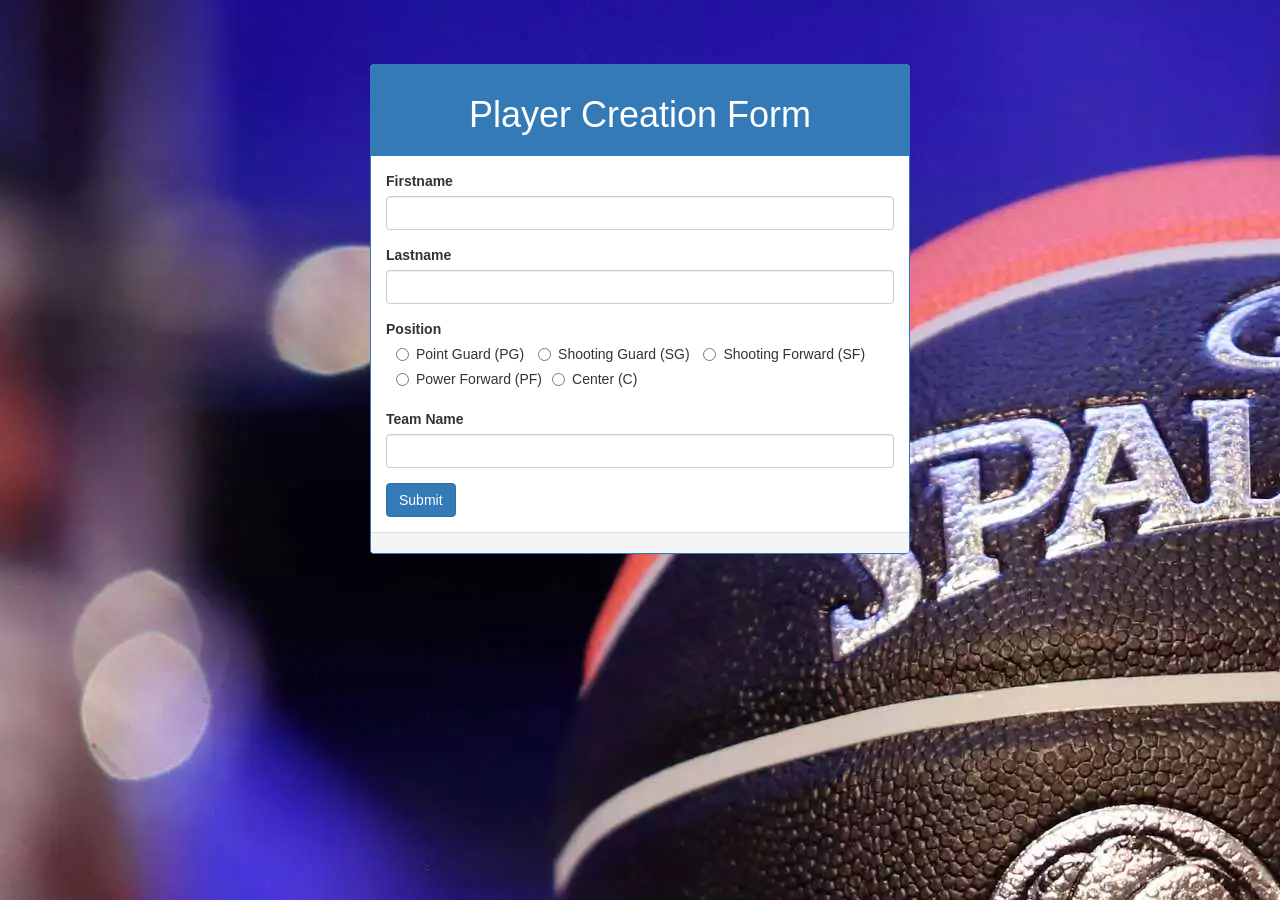
<file: webapp/playerRegistrationForm.html>
<!DOCTYPE html>
<html>
  <head>
    <title>Player Creation Form</title>
    <link rel="icon" type="image/x-icon" href="css/icon.jpg">
    <link rel="stylesheet" type="text/css" href="css/bootstrap.css" />
  </head>
  <body>
    <div class="container">
      <div class="row col-md-6 col-md-offset-3">
        <div class="panel panel-primary">
          <div class="panel-heading text-center">
            <h1>Player Creation Form</h1>
          </div>
          <div class="panel-body">
            <form action="playerCreation.php" method="post" enctype="multipart/form-data">
              <div class="form-group">
                <label for="firstname">Firstname</label>
                <input
                  type="text"
                  class="form-control"
                  id="firstname"
                  name="firstname"
                />
              </div>
              <div class="form-group">
                <label for="lastname">Lastname</label>
                <input
                  type="text"
                  class="form-control"
                  id="lastname"
                  name="lastname"
                />
              </div>
              <div class="form-group">
                <label for="pos">Position</label>
                <div>
                  <label for="pg" class="radio-inline"
                    ><input
                      type="radio"
                      name="pos"
                      value="PG"
                      id="pg"
                    />Point Guard (PG)</label
                  >
                  <label for="sg" class="radio-inline"
                    ><input
                      type="radio"
                      name="pos"
                      value="SG"
                      id="sg"
                    />Shooting Guard (SG)</label
                  >
                  <label for="sf" class="radio-inline"
                    ><input
                      type="radio"
                      name="pos"
                      value="SF"
                      id="sf"
                    />Shooting Forward (SF)</label
                  ><label for="pf" class="radio-inline"
                    ><input
                      type="radio"
                      name="pos"
                      value="PF"
                      id="pf"
                    />Power Forward (PF)</label
                  ><label for="c" class="radio-inline"
                    ><input
                      type="radio"
                      name="pos"
                      value="C"
                      id="c"
                    />Center (C)</label
                  >
                </div>
              </div>
              
              <div class="form-group">
                <label for="teamName">Team Name</label>
                <input
                  type="text"
                  class="form-control"
                  id="teamName"
                  name="teamName"
                />
              </div>
              <input type="submit" class="btn btn-primary" value="Submit"/>
            </form>
          </div>
          <div class="panel-footer text-right">
          </div>
        </div>
      </div>
    </div>
  </body>
</html>
</file>
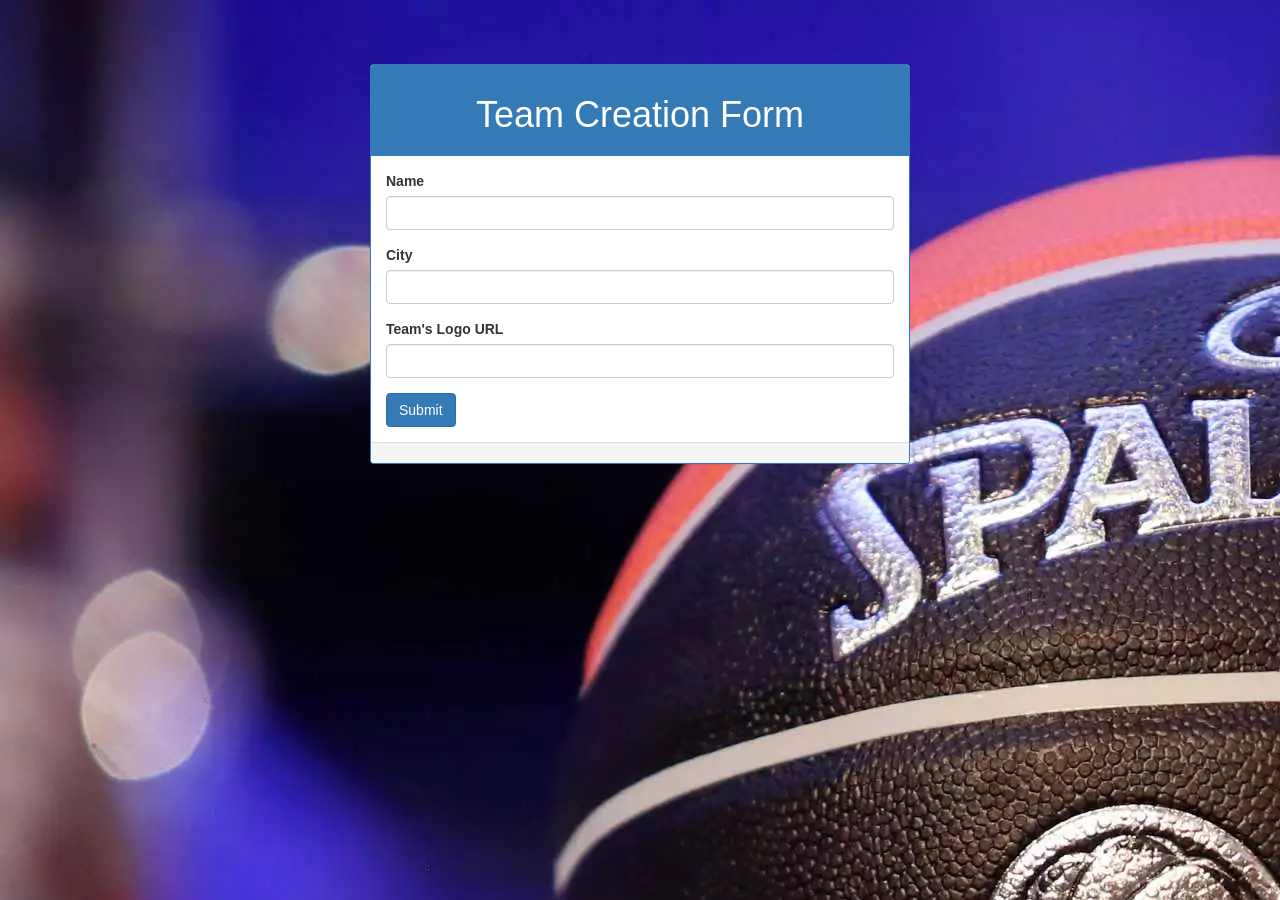
<file: webapp/teamRegistrationForm.html>
<!DOCTYPE html>
<html>
  <head>
    <title>Team Creation Form</title>
    <link rel="icon" type="image/x-icon" href="css/icon.jpg">
    <link rel="stylesheet" type="text/css" href="css/bootstrap.css" />
  </head>
  <body>
    <div class="container">
      <div class="row col-md-6 col-md-offset-3">
        <div class="panel panel-primary">
          <div class="panel-heading text-center">
            <h1>Team Creation Form</h1>
          </div>
          <div class="panel-body">
            <form action="teamCreation.php" method="post">
              <div class="form-group">
                <label for="name">Name</label>
                <input
                  type="text"
                  class="form-control"
                  id="name"
                  name="name"
                />
              </div>
              <div class="form-group">
                <label for="city">City</label>
                <input
                  type="text"
                  class="form-control"
                  id="city"
                  name="city"
                />
              </div>
              <div class="form-group">
                <label for="teamLogo">Team's Logo URL</label>
                <input
                  type="text"
                  class="form-control"
                  id="teamLogo"
                  name="teamLogo"
                />
              </div>
			  <input type="submit" class="btn btn-primary" value="Submit"/>
			   </form>
          </div>
          <div class="panel-footer text-right">
          </div>
        </div>
      </div>
    </div>
  </body>
</html>
</file>
